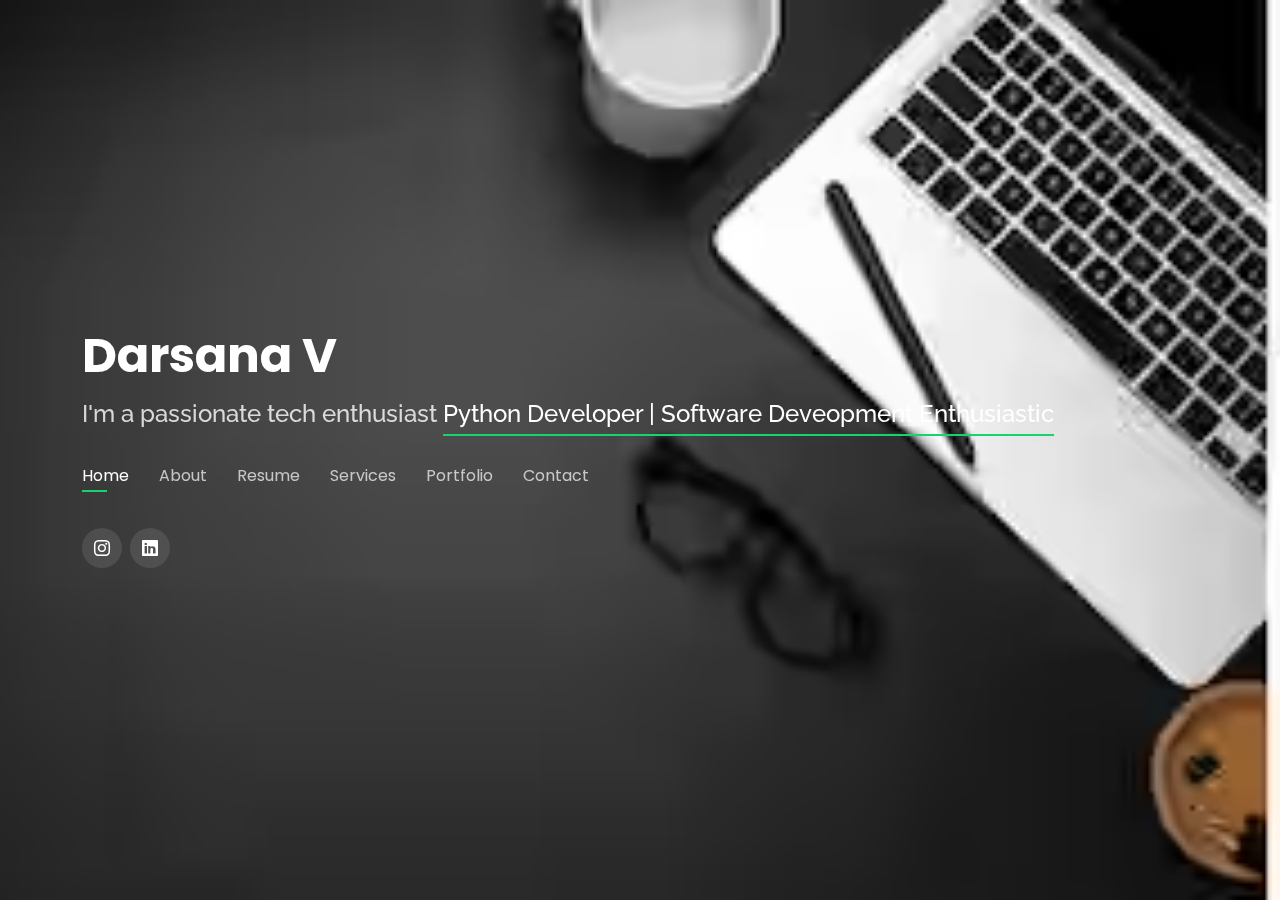
<file: index.html>
<!DOCTYPE html>
<html lang="en">

<head>
  <meta charset="utf-8">
  <meta content="width=device-width, initial-scale=1.0" name="viewport">

  <title>Personal Website</title>
  <meta content="" name="description">
  <meta content="" name="keywords">

  <!-- Favicons -->
  <link href="assets/img/favicon.png" rel="icon">
  <link href="assets/img/apple-touch-icon.png" rel="apple-touch-icon">

  <!-- Google Fonts -->
  <link href="https://fonts.googleapis.com/css?family=Open+Sans:300,300i,400,400i,600,600i,700,700i|Raleway:300,300i,400,400i,500,500i,600,600i,700,700i|Poppins:300,300i,400,400i,500,500i,600,600i,700,700i" rel="stylesheet">

  <!-- Vendor CSS Files -->
  <link href="assets/vendor/bootstrap/css/bootstrap.min.css" rel="stylesheet">
  <link href="assets/vendor/bootstrap-icons/bootstrap-icons.css" rel="stylesheet">
  <link href="assets/vendor/boxicons/css/boxicons.min.css" rel="stylesheet">
  <link href="assets/vendor/glightbox/css/glightbox.min.css" rel="stylesheet">
  <link href="assets/vendor/remixicon/remixicon.css" rel="stylesheet">
  <link href="assets/vendor/swiper/swiper-bundle.min.css" rel="stylesheet">

  <!-- Template Main CSS File -->
  <link href="assets/css/style.css" rel="stylesheet">

  <!-- =======================================================
  * Template Name: Personal
  * Updated: Mar 13 2024 with Bootstrap v5.3.3
  * Template URL: https://bootstrapmade.com/personal-free-resume-bootstrap-template/
  * Author: BootstrapMade.com
  * License: https://bootstrapmade.com/license/
  ======================================================== -->
</head>

<body>

  <!-- ======= Header ======= -->
  <header id="header">
    <div class="container">

      <h1><a href="index.html">Darsana V</a></h1>
      <!-- Uncomment below if you prefer to use an image logo -->
      <!-- <a href="index.html" class="mr-auto"><img src="assets/img/logo.png" alt="" class="img-fluid"></a> -->
      <h2>I'm a passionate tech enthusiast <span>Python Developer | Software  Deveopment Enthusiastic</span></h2>

      <nav id="navbar" class="navbar">
        <ul>
          <li><a class="nav-link active" href="#header">Home</a></li>
          <li><a class="nav-link" href="#about">About</a></li>
          <li><a class="nav-link" href="#resume">Resume</a></li>
          <li><a class="nav-link" href="#services">Services</a></li>
          <li><a class="nav-link" href="#portfolio">Portfolio</a></li>
          <li><a class="nav-link" href="#contact">Contact</a></li>
        </ul>
        <i class="bi bi-list mobile-nav-toggle"></i>
      </nav><!-- .navbar -->

      <div class="social-links">
        <!-- <a href="#" class="twitter"><i class="bi bi-twitter"></i></a> -->
        <!-- <a href="#" class="facebook"><i class="bi bi-facebook"></i></a> -->
        <a href="https://www.instagram.com/__floating_angel__/" class="instagram"><i class="bi bi-instagram"></i></a>
        <a href="https://www.linkedin.com/in/darsana-v-3a875a252/" class="linkedin"><i class="bi bi-linkedin"></i></a>
      </div>

    </div>
  </header><!-- End Header -->

  <!-- ======= About Section ======= -->
  <section id="about" class="about">

    <!-- ======= About Me ======= -->
    <div class="about-me container">

      <div class="section-title">
        <h2>About</h2>
        <p>Learn more about me</p>
      </div>

      <div class="row">
        <div class="col-lg-4" data-aos="fade-right">
          <img src="assets/img/itsme.jpeg" class="img-fluid" alt="">
        </div>
        <div class="col-lg-8 pt-4 pt-lg-0 content" data-aos="fade-left">
          <h3>Python &amp; Full stack Developer</h3>
          <!-- <p class="fst-italic">
            Lorem ipsum dolor sit amet, consectetur adipiscing elit, sed do eiusmod tempor incididunt ut labore et dolore
            magna aliqua.
          </p> -->
          <div class="row">
            <div class="col-lg-6">
              <ul>
                <li><i class="bi bi-chevron-right"></i> <strong>Birthday:</strong> <span>3 Dec 2001</span></li>
                <li><i class="bi bi-chevron-right"></i> <strong>Website:</strong> <span>www.example.com</span></li>
                <li><i class="bi bi-chevron-right"></i> <strong>Phone:</strong> <span>+91 8943765523</span></li>
                <li><i class="bi bi-chevron-right"></i> <strong>City:</strong> <span>Palakkad, Kerala</span></li>
              </ul>
            </div>
            <div class="col-lg-6">
              <ul>
                <li><i class="bi bi-chevron-right"></i> <strong>Age:</strong> <span>22</span></li>
                <li><i class="bi bi-chevron-right"></i> <strong>Degree:</strong> <span>Bachelor of Computer Application</span></li>
                <li><i class="bi bi-chevron-right"></i> <strong>PhEmailone:</strong> <span>dharsanadharsana10@gmail.com</span></li>
                <li><i class="bi bi-chevron-right"></i> <strong>Freelance:</strong> <span>Available</span></li>
              </ul>
            </div>
          </div>
          <br><br>
          <p>
            Strong in design and integration with intuitive problem-solving skills. Proficient in PYTHON,Django,JAVASCRIPT and SQL. Passionate about implementing and launching new projects. 
            Ability to translate business requirements into technical solutions. Looking to start the career as an entry-level software engineer with a reputed firm driven by technology.
          </p>
        </div>
      </div>

    </div><!-- End About Me -->

    <!-- ======= Counts ======= -->
    <!-- <div class="counts container"> 

      <div class="row">

        <div class="col-lg-3 col-md-6">
          <div class="count-box">
            <i class="bi bi-emoji-smile"></i>
            <span data-purecounter-start="0" data-purecounter-end="232" data-purecounter-duration="1" class="purecounter"></span>
            <p>Happy Clients</p>
          </div>
        </div>

        <div class="col-lg-3 col-md-6 mt-5 mt-md-0">
          <div class="count-box">
            <i class="bi bi-journal-richtext"></i>
            <span data-purecounter-start="0" data-purecounter-end="521" data-purecounter-duration="1" class="purecounter"></span>
            <p>Projects</p>
          </div>
        </div>

        <div class="col-lg-3 col-md-6 mt-5 mt-lg-0">
          <div class="count-box">
            <i class="bi bi-headset"></i>
            <span data-purecounter-start="0" data-purecounter-end="1463" data-purecounter-duration="1" class="purecounter"></span>
            <p>Hours Of Support</p>
          </div>
        </div>

        <div class="col-lg-3 col-md-6 mt-5 mt-lg-0">
          <div class="count-box">
            <i class="bi bi-award"></i>
            <span data-purecounter-start="0" data-purecounter-end="24" data-purecounter-duration="1" class="purecounter"></span>
            <p>Awards</p>
          </div>
        </div>

      </div>

     </div> -->
    <!-- End Counts -->
      
    <!-- ======= Skills  ======= -->
    <!-- <div class="skills container">
      
      <div class="section-title">
        <h2>Skills</h2>
      </div>

      <div class="row skills-content">
        <div class="col-lg-6">
         

          <div class="progress">
            <span class="skill">Python <i class="val">100%</i></span>
            <div class="progress-bar-wrap">
              <div class="progress-bar" role="progressbar" aria-valuenow="100" aria-valuemin="0" aria-valuemax="100"></div>
            </div>
          </div>

          <div class="progress">
            <span class="skill">Django <i class="val">80%</i></span>
            <div class="progress-bar-wrap">
              <div class="progress-bar" role="progressbar" aria-valuenow="90" aria-valuemin="0" aria-valuemax="100"></div>
            </div>
          </div>

          
          <div class="progress">
            <span class="skill">HTML <i class="val">80%</i></span>
            <div class="progress-bar-wrap">
              <div class="progress-bar" role="progressbar" aria-valuenow="90" aria-valuemin="0" aria-valuemax="100"></div>
            </div>
          </div>

        

          <div class="progress">
            <span class="skill">css <i class="val">80%</i></span>
            <div class="progress-bar-wrap">
              <div class="progress-bar" role="progressbar" aria-valuenow="90" aria-valuemin="0" aria-valuemax="100"></div>
            </div>
          </div>

        </div>

        <div class="col-lg-6">

          <div class="progress">
            <span class="skill">Mysql <i class="val">75%</i></span>
            <div class="progress-bar-wrap">
              <div class="progress-bar" role="progressbar" aria-valuenow="80" aria-valuemin="0" aria-valuemax="100"></div>
            </div>
          </div>

          <div class="progress">
            <span class="skill">Git/GitHub <i class="val">75%</i></span>
            <div class="progress-bar-wrap">
              <div class="progress-bar" role="progressbar" aria-valuenow="80" aria-valuemin="0" aria-valuemax="100"></div>
            </div>
          </div>

          <div class="progress">
            <span class="skill">Fastapi <i class="val">70%</i></span>
            <div class="progress-bar-wrap">
              <div class="progress-bar" role="progressbar" aria-valuenow="75" aria-valuemin="0" aria-valuemax="100"></div>
            </div>
          </div>
          
          
          <div class="progress">
            <span class="skill">Pg SQL <i class="val">70%</i></span>
            <div class="progress-bar-wrap">
              <div class="progress-bar" role="progressbar" aria-valuenow="75" aria-valuemin="0" aria-valuemax="100"></div>
            </div>
          </div>
          
          

          <div class="progress">
            <span class="skill">Javascript<i class="val">50%</i></span>
            <div class="progress-bar-wrap">
              <div class="progress-bar" role="progressbar" aria-valuenow="55" aria-valuemin="0" aria-valuemax="100"></div>
            </div>
          </div>

        </div>

      </div>

    </div>End Skills
 -->

        </div>
        <div class="swiper-pagination"></div>
      </div>

      <div class="owl-carousel testimonials-carousel">

      </div>

    </div><!-- End Testimonials  -->

  </section><!-- End About Section -->

  <!-- ======= Resume Section ======= -->
  <section id="resume" class="resume">
    <div class="container">

      <div class="section-title">
        <h2>Resume</h2>
        <p>Check My Resume</p>
      </div>

      <div class="row">
        <div class="col-lg-6">
          <h3 class="resume-title">Sumary</h3>
          <div class="resume-item pb-0">
            <h4>Darsana V</h4>
            <p>I'm 2023 BCA Graduate self taught passionate tech enthusiast i dont have much experience, i have tried doing many works while i studied i get a task i would finish properly and is a self researcher. I'm willing to learn and adapt new technologies and methodologies as well.
              <br>Innovative and deadline-driven Web Developer, designing and developing user-centered web applications from initial concept to final, polished deliverable.</p>
            <p>
            <ul>
              <li>Palakkad, kerala</li>
              <li>+91 8943765523</li>
              <li>darsana8123@gmail.com</li>
            </ul>
            </p>
          </div>
<br><br>
          <h3 class="resume-title">Education</h3>
          <div class="resume-item">
            <h4>Bachelor of computer application &amp;(BCA)</h4>
            <h5>2020 - 2023</h5>
           
            <p>V.V. College of science and technology kanjikode Palakkad<br> on Calicut University with 7.5 CGPA </p>
          </div>
          <!-- <div class="resume-item">
            <h4>Bachelor of Fine Arts &amp; Graphic Design</h4>
            <h5>2010 - 2014</h5>
            <p><em>Rochester Institute of Technology, Rochester, NY</em></p>
            <p>Quia nobis sequi est occaecati aut. Repudiandae et iusto quae reiciendis et quis Eius vel ratione eius unde vitae rerum voluptates asperiores voluptatem Earum molestiae consequatur neque etlon sader mart dila</p>
          </div> -->
        </div>
        <div class="col-lg-6">
          <h3 class="resume-title">Projects</h3>
          <div class="resume-item">
            <h4>e-commerce Website </h4>
            <p>
            <ul>
              <li>An Ecommerce website with features like signup login, forgot password with OTP usunf SMTP protocol.</li>
              <li>Single product, add to cart, Check out page wwith paytm payment integration.</li>
              <li>Admin page with admin can add product edit and delete product </li>
              <li>technologies used in backend like Python Django Restful api and SQlite3 database and Frontend HTML, CSS, Bootstrap, JavaScript and jQuery.</li>
            </ul>
            </p>
          </div>

          <div class="resume-item">
            <h4>Blog </h4>
            <!-- <h5>2017 - 2018</h5> -->
            <!-- <p><em>Stepping Stone Advertising, New York, NY</em></p> -->
            <p>
            <ul>
              <li>Blog application with Python Django.</li>
              <li>User to create, edit and delete posts.</li>
              <li>it allows Login and Logout</li>
              <li>A homepage to list all blogs and a dedicated page to show details about blog.</li>
            </ul>
            </p>
          </div>

          <div class="resume-item">
            <h4>Cafe Website</h4>
            <p>
            <ul>
              <li>A static website for restaurants, cofee shops or any catering relaed business</li>
              <li>Built with HTML, CSS, Bootstrap JavaScript and jQuery</li>
              <li>It is build 100% responsive.</li>
              <li>Developed numerous features like fade in, Transition, Hover effect, image transition etc</li>
            </ul>
            </p>
          </div>
          <button class="btn"><i class="fa fa-download"></i>Download CV</button>
        </div>

      </div>

    </div>
  </section><!-- End Resume Section -->

  <!-- ======= Services Section ======= -->
  <section id="services" class="services" style="background-color: white;">
    <div class="container">

      <div class="section-title">
        <h2>Services</h2>
        <p>My Services</p>
      </div>



      <div class="row">
        <div class="col-lg-4 col-md-6 d-flex align-items-stretch">
          <div class="icon-box">
            <div class="icon"><i class="bx bx-world"></i></div>
            <h4><a href="#">Back-end Web Development</a></h4>
            <!-- <p>Python | Django | Fast API | Restful API </p> -->
          </div>
        </div>
<!-- 
        <div class="col-lg-4 col-md-6 d-flex align-items-stretch mt-4 mt-md-0">
          <div class="icon-box">
            <div class="icon"><i class="bx bx-file"></i></div>
            <h4><a href="#">DBMS/RDBMS</a></h4>
            <p style="filter:opacity(0%);cursor:default;">Duis aute irure dolor in reprehenderit in voluptate velit esse cillum dolore</p>
          </div>
        </div> -->

       

        <div class="col-lg-4 col-md-6 d-flex align-items-stretch ">
          <div class="icon-box">
            <div class="icon"><i class="bx bx-world"></i></div>
            <h4><a href="">Front-end Web Development</a></h4>
            <!-- <p>HTML | CSS | JavaScript | jQuery | Bootstrap | Figma</p> -->
            <p style="filter:opacity(0%);cursor:default;">At vero eos et accusamus et iusto odio dignissimos ducimus qui blanditiis</p>
          </div>
        </div>
        <div class="col-lg-4 col-md-6 d-flex align-items-stretch">
          <div class="icon-box">
            <div class="icon"><i class="bx bx-tachometer"></i></div>
            <h4><a href="#">Debbugging</a></h4>
            <p style="filter:opacity(0%);cursor:default;">Excepteur sint occaecat cupidatat non proident, sunt in culpa qui officia</p>
          </div>
        </div>
        <!-- <div class="col-lg-4 col-md-6 d-flex align-items-stretch mt-4">
          <div class="icon-box">
            <div class="icon"><i class="bx bx-slideshow"></i></div>
            <h4><a href="#">Content Creation</a></h4>
            <p style="filter:opacity(0%);cursor:default;">Excepteur sint occaecat cupidatat non proident, sunt in culpa qui officia</p>
          </div>
        </div> -->

      <!-- </div> -->
<!--  
        <div class="col-lg-4 col-md-6 d-flex align-items-stretch mt-4 mt-lg-0">
          <div class="icon-box">
            <div class="icon"><i class="bx bx-world"></i></div>
            <h4><a href="">Database</a></h4>
            <p>MySql | PgSql</p>
          </div>
        </div>  -->


      </div>

    </div>
  </section><!-- End Services Section -->

  <!-- ======= Portfolio Section ======= -->
  <section id="portfolio" class="portfolio">
    <div class="container">

      <div class="section-title">
        <h2>Portfolio</h2>
        <a href="crinje.html">My Works</a>
      </div>
      <div class="body">
        <div class="markdown-heading" dir="auto">
          <h1 class="heading-element" dir="auto">Skills</h1>
          <a id="user-content-skills" class="anchor" aria-label="Permalink: Skills" href="#skills"><svg class="octicon octicon-link" viewBox="0 0 16 16" version="1.1" width="16" height="16" aria-hidden="true"><path d="m7.775 3.275 1.25-1.25a3.5 3.5 0 1 1 4.95 4.95l-2.5 2.5a3.5 3.5 0 0 1-4.95 0 .751.751 0 0 1 .018-1.042.751.751 0 0 1 1.042-.018 1.998 1.998 0 0 0 2.83 0l2.5-2.5a2.002 2.002 0 0 0-2.83-2.83l-1.25 1.25a.751.751 0 0 1-1.042-.018.751.751 0 0 1-.018-1.042Zm-4.69 9.64a1.998 1.998 0 0 0 2.83 0l1.25-1.25a.751.751 0 0 1 1.042.018.751.751 0 0 1 .018 1.042l-1.25 1.25a3.5 3.5 0 1 1-4.95-4.95l2.5-2.5a3.5 3.5 0 0 1 4.95 0 .751.751 0 0 1-.018 1.042.751.751 0 0 1-1.042.018 1.998 1.998 0 0 0-2.83 0l-2.5 2.5a1.998 1.998 0 0 0 0 2.83Z"></path></svg></a></div>
        <table>
          <tbody style="border: sold 5px white; width: auto; height: auto;">
            <tr>
              <td><b>Backend Languages</b></td>
              <td> : Python</td>
            </tr>
            <tr>
              <td><b>Frontend Languages </b></td><br>
              <td> : HTML, CSS, JavaScript, React js</td>
            </tr>
            <tr>
              <td><b>Document Markup <br>Language</b></td>
              <td> : XML</td>
            </tr>
            <tr>
              <td><b>Libraries</b></td>
              <td> : Bootstrap, jQuery</td>
            </tr>
            <tr>
              <td><b>Database</b></td>
              <td> : MySQL, PgSql, SQlite3</td>
            </tr>
            <div class="box" style="width: 200px; position: relative; height: 100px; border-width: 5px;">
              <tr>
                <td><b>Project<br> Management Tool</b></td>
                <td> : Visual Studio Code, Git/GitHub, Jupyter Notebook, Pycharm (Basics)</td>
              </tr>
            </div>
           
            <tr>
              <td><b>Operating System</b></td>
              <td> : Windows 10, Ubuntu, Android</td>
            </tr>
            <tr>
              <td><b>Web Framework</b></td>
              <td> : Django, Fastapi, Restful api (Basics)</td>
            </tr>
            <tr>
              <td><b>Tools</b></td>
              <td> : Figma, Wordpress(Basics)</td>
            </tr>
            <tr>
              <td><b>Libraries</b></td>
              <td> : Bootstrap</td>
            </tr>
          </tbody>
        </table><br><br>
        <!-- <div class="cert">
          <h1>Certuficates</h1>
          <p>bvcdfdtcc</p>
         
        </div> -->
        <div class="lang">
          <h1>Languages Known</h1><br>
          <table>
            <p>1. English - Professional Working proficiency</p><br>
            <p>2. Malayalam - Native </p><br>
            <p>4. Tamil - Basics </p><br>
            <p>3. Hindi - Basics </p><br>
           
          </table>
        </div>

      </div>
    </div>
  </section><!-- End Portfolio Section -->

  <!-- ======= Contact Section ======= -->
  <section id="contact" class="contact">
    <div class="container">

      <div class="section-title">
        <h2>Contact</h2>
        <p>Contact Me</p>
      </div>

      <div class="row mt-2">

        <div class="col-md-6 d-flex align-items-stretch">
          <div class="info-box">
            <i class="bx bx-map"></i>
            <h3>My Address</h3>
            <p>Moochikad(ho) Kannimari(po) Palakkad, Kerala</p>
          </div>
        </div>

        <div class="col-md-6 mt-4 mt-md-0 d-flex align-items-stretch">
          <div class="info-box">
            <i class="bx bx-share-alt"></i>
            <h3>Social Profiles</h3>
            <div class="social-links">
              <!-- <a href="#" class="twitter"><i class="bi bi-twitter"></i></a> -->
              <!-- <a href="#" class="facebook"><i class="bi bi-facebook"></i></a> -->
              <a href="https://www.instagram.com/__floating_angel__/" class="instagram"><i class="bi bi-instagram"></i></a>
              <!-- <a href="#" class="google-plus"><i class="bi bi-skype"></i></a> -->
              <a href="https://www.linkedin.com/in/darsana-v-3a875a252/" class="linkedin"><i class="bi bi-linkedin"></i></a>
            </div>
          </div>
        </div>

        <div class="col-md-6 mt-4 d-flex align-items-stretch">
          <div class="info-box">
            <i class="bx bx-envelope"></i>
            <h3>Email Me</h3>
            <p>darsana8123@gmail.com</p>
          </div>
        </div>
        <div class="col-md-6 mt-4 d-flex align-items-stretch">
          <div class="info-box">
            <i class="bx bx-phone-call"></i>
            <h3>Call Me</h3>
            <p>+91 8943765523</p>
          </div>
        </div>
      </div>

      <form action="forms/contact.php" method="post" role="form" class="php-email-form mt-4">
        <div class="row">
          <div class="col-md-6 form-group">
            <input type="text" name="name" class="form-control" id="name" placeholder="Your Name" required>
          </div>
          <div class="col-md-6 form-group mt-3 mt-md-0">
            <input type="email" class="form-control" name="email" id="email" placeholder="Your Email" required>
          </div>
        </div>
        <div class="form-group mt-3">
          <input type="text" class="form-control" name="subject" id="subject" placeholder="Subject" required>
        </div>
        <div class="form-group mt-3">
          <textarea class="form-control" name="message" rows="5" placeholder="Message" required></textarea>
        </div>
        <div class="my-3">
          <div class="loading">Loading</div>
          <div class="error-message"></div>
          <div class="sent-message">Your message has been sent. Thank you!</div>
        </div>
        <div class="text-center"><button type="submit">Send Message</button></div>
      </form>

    </div>
  </section><!-- End Contact Section -->

  <!-- Vendor JS Files -->
  <script src="assets/vendor/purecounter/purecounter_vanilla.js"></script>
  <script src="assets/vendor/bootstrap/js/bootstrap.bundle.min.js"></script>
  <script src="assets/vendor/glightbox/js/glightbox.min.js"></script>
  <script src="assets/vendor/isotope-layout/isotope.pkgd.min.js"></script>
  <script src="assets/vendor/swiper/swiper-bundle.min.js"></script>
  <script src="assets/vendor/waypoints/noframework.waypoints.js"></script>
  <script src="assets/vendor/php-email-form/validate.js"></script>

  <!-- Template Main JS File -->
  <script src="assets/js/main.js"></script>
  
</body>
</html>
</file>
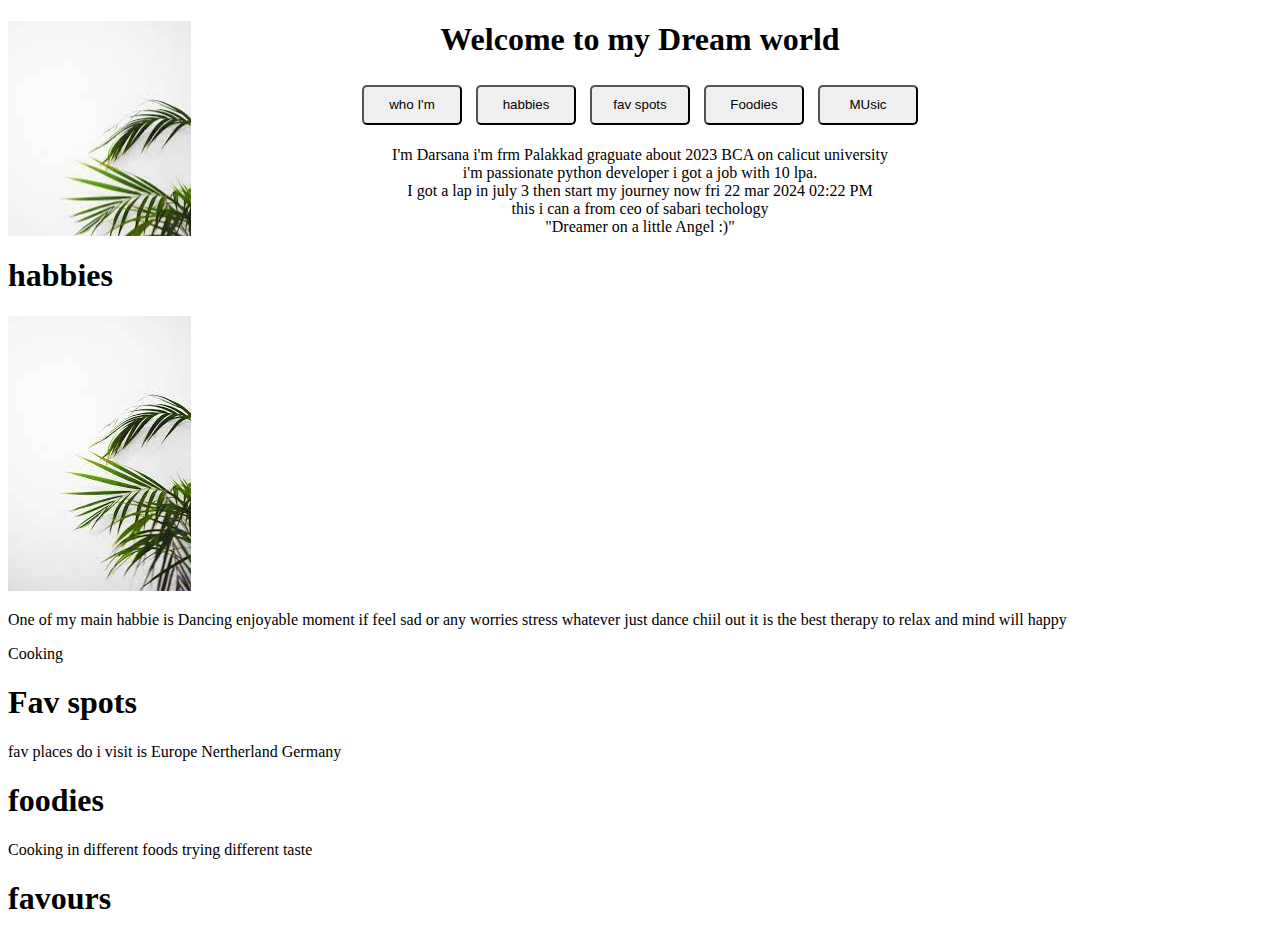
<file: crinje.html>
<!DOCTYPE html>
<html lang="en">
<head>
    <meta charset="UTF-8">
    <meta name="viewport" content="width=device-width, initial-scale=1.0">
    <title>Document</title>
    <link rel="stylesheet" href="crinje.css">
</head>
<body>
    <section id="iim-session">
        <div class="row">
            <div class="col-md-6" style="text-align: center; background-image: url(leaf.jpg);
                                        background-repeat: no-repeat; width: 100%; 
                                        height: 100%;">
                <h1>Welcome to my Dream world</h1>
                <div class="main-div">
                    <button class="subdiv">who I'm</button>
                    <button class="subdiv">habbies</button>
                    <button class="subdiv">fav spots</button>
                    <button class="subdiv">Foodies</button>
                    <button class="subdiv">MUsic</button>
                </div>
                <p>I'm Darsana i'm frm Palakkad graguate about 2023 BCA on calicut university <br> i'm passionate python developer i got a job with 10 lpa.
                <br>I got a lap in july 3 then start my journey now fri 22 mar 2024 02:22 PM <br>
                this i can a from ceo of sabari techology 
                <br>"Dreamer on a little Angel :)"
            </p>
            </div>
        </div>
    </section>


    <section id="">
        <h1>habbies</h1>
        <img src="leaf.jpg" class="leaf">
        <p>One of my main habbie is Dancing enjoyable moment if feel sad or any worries stress whatever just 
            dance chiil out it is the best therapy to relax and mind will happy <br>
        </p>
        <p> Cooking </p>
        <style>
        
        </style>
    </section>


    <section id="">
        <h1>Fav spots</h1>
        <p>fav places do i visit is Europe Nertherland Germany </p>

    </section>


    <section id="">
        <h1>foodies</h1>
        <p>Cooking in different foods trying different taste </p>

    </section>


    <section id="">
        <h1>favours</h1>

    </section>


    <footer>

    </footer>
</body>
</html>
</file>
<file: crinje.css>
.subdiv{
    width: 100px;
    height: 40px;
    padding: 5px;
    margin: 5px;
    border-radius: 5px;
    text-align: center;
}
</file>
<file: assets/css/style.css>
/**
* Template Name: Personal
* Updated: Mar 13 2024 with Bootstrap v5.3.3
* Template URL: https://bootstrapmade.com/personal-free-resume-bootstrap-template/
* Author: BootstrapMade.com
* License: https://bootstrapmade.com/license/
*/

/*--------------------------------------------------------------
# General
--------------------------------------------------------------*/
body {
  font-family: "Open Sans", sans-serif;
  background-color: #040404;
  color: #fff;
  position: relative;
  background: transparent;
}

body::before {
  content: "";
  position: fixed;
  background: #040404 url("../img/lp.avif") top right no-repeat;
  background-size: cover;
  left: 0;
  right: 0;
  top: 0;
  height: 100vh;
  z-index: -1;
}

@media (min-width: 1024px) {
  body::before {
    background-attachment: fixed;
  }
}

a {
  color: #18d26e;
  text-decoration: none;
}

a:hover {
  color: #35e888;
  text-decoration: none;
}

h1,
h2,
h3,
h4,
h5,
h6 {
  font-family: "Raleway", sans-serif;
}

/*--------------------------------------------------------------
# Header
--------------------------------------------------------------*/
#header {
  transition: ease-in-out 0.3s;
  position: relative;
  height: 100vh;
  display: flex;
  align-items: center;
  z-index: 997;
  overflow-y: auto;
}

#header * {
  transition: ease-in-out 0.3s;
}

#header h1 {
  font-size: 48px;
  margin: 0;
  padding: 0;
  line-height: 1;
  font-weight: 700;
  font-family: "Poppins", sans-serif;
}

#header h1 a,
#header h1 a:hover {
  color: #fff;
  line-height: 1;
  display: inline-block;
}

#header h2 {
  font-size: 24px;
  margin-top: 20px;
  color: rgba(255, 255, 255, 0.8);
}

#header h2 span {
  color: #fff;
  border-bottom: 2px solid #18d26e;
  padding-bottom: 6px;
}

#header img {
  padding: 0;
  margin: 0;
}

#header .social-links {
  margin-top: 40px;
  display: flex;
}

#header .social-links a {
  font-size: 16px;
  display: flex;
  justify-content: center;
  align-items: center;
  background: rgba(255, 255, 255, 0.1);
  color: #fff;
  line-height: 1;
  margin-right: 8px;
  border-radius: 50%;
  width: 40px;
  height: 40px;
}

#header .social-links a:hover {
  background: #18d26e;
}

@media (max-width: 992px) {
  #header h1 {
    font-size: 36px;
  }

  #header h2 {
    font-size: 20px;
    line-height: 30px;
  }

  #header .social-links {
    margin-top: 15px;
  }

  #header .container {
    display: flex;
    flex-direction: column;
    align-items: center;
  }
}

/* Header Top */
#header.header-top {
  height: 80px;
  position: fixed;
  left: 0;
  top: 0;
  right: 0;
  background: rgba(0, 0, 0, 0.9);
}

#header.header-top .social-links,
#header.header-top h2 {
  display: none;
}

#header.header-top h1 {
  margin-right: auto;
  font-size: 36px;
}

#header.header-top img {
  max-height: 60px;
  margin-right: 20px !important;
}

#header.header-top .container {
  display: flex;
  align-items: center;
}

#header.header-top .navbar {
  margin: 0;
}

@media (max-width: 768px) {
  #header.header-top {
    height: 60px;
  }

  #header.header-top h1 {
    font-size: 26px;
  }
}

/*--------------------------------------------------------------
# Navigation Menu
--------------------------------------------------------------*/
/**
* Desktop Navigation 
*/
.navbar {
  padding: 0;
  margin-top: 35px;
}

.navbar ul {
  margin: 0;
  padding: 0;
  display: flex;
  list-style: none;
  align-items: center;
}

.navbar li {
  position: relative;
}

.navbar li+li {
  margin-left: 30px;
}

.navbar a,
.navbar a:focus {
  display: flex;
  align-items: center;
  justify-content: space-between;
  padding: 0;
  font-family: "Poppins", sans-serif;
  font-size: 16px;
  font-weight: 400;
  color: rgba(255, 255, 255, 0.7);
  white-space: nowrap;
  transition: 0.3s;
}

.navbar a i,
.navbar a:focus i {
  font-size: 12px;
  line-height: 0;
  margin-left: 5px;
}

.navbar a:before {
  content: "";
  position: absolute;
  width: 0;
  height: 2px;
  bottom: -4px;
  left: 0;
  background-color: #18d26e;
  visibility: hidden;
  width: 0px;
  transition: all 0.3s ease-in-out 0s;
}

.navbar a:hover:before,
.navbar li:hover>a:before,
.navbar .active:before {
  visibility: visible;
  width: 25px;
}

.navbar a:hover,
.navbar .active,
.navbar .active:focus,
.navbar li:hover>a {
  color: #fff;
}

/**
* Mobile Navigation 
*/
.mobile-nav-toggle {
  color: #fff;
  font-size: 28px;
  cursor: pointer;
  display: none;
  line-height: 0;
  transition: 0.5s;
  position: fixed;
  right: 15px;
  top: 15px;
}

@media (max-width: 991px) {
  .mobile-nav-toggle {
    display: block;
  }

  .navbar ul {
    display: none;
  }
}

.navbar-mobile {
  position: fixed;
  overflow: hidden;
  top: 0;
  right: 0;
  left: 0;
  bottom: 0;
  background: rgba(0, 0, 0, 0.9);
  transition: 0.3s;
  z-index: 999;
  margin-top: 0;
}

.navbar-mobile .mobile-nav-toggle {
  position: absolute;
  top: 15px;
  right: 15px;
}

.navbar-mobile ul {
  display: block;
  position: absolute;
  top: 55px;
  right: 15px;
  bottom: 45px;
  left: 15px;
  padding: 10px 0;
  overflow-y: auto;
  transition: 0.3s;
  border: 2px solid rgba(255, 255, 255, 0.2);
}

.navbar-mobile li {
  padding: 12px 20px;
}

.navbar-mobile li+li {
  margin: 0;
}

.navbar-mobile a,
.navbar-mobile a:focus {
  font-size: 16px;
  position: relative;
}

/*--------------------------------------------------------------
# Sections General
--------------------------------------------------------------*/
section {
  overflow: hidden;
  position: absolute;
  width: 100%;
  top: 140px;
  bottom: 100%;
  opacity: 0;
  transition: ease-in-out 0.4s;
  z-index: 2;
}

section.section-show {
  top: 100px;
  bottom: auto;
  opacity: 1;
  padding-bottom: 45px;
}

section .container {
  background: rgba(0, 0, 0, 0.9);
  padding: 30px;
}

@media (max-width: 768px) {
  section {
    top: 120px;
  }

  section.section-show {
    top: 80px;
  }
}

.section-title h2 {
  font-size: 14px;
  font-weight: 500;
  padding: 0;
  line-height: 1px;
  margin: 0 0 20px 0;
  letter-spacing: 2px;
  text-transform: uppercase;
  color: #aaaaaa;
  font-family: "Poppins", sans-serif;
}

.section-title h2::after {
  content: "";
  width: 120px;
  height: 1px;
  display: inline-block;
  background: #4ceb95;
  margin: 4px 10px;
}

.section-title p {
  margin: 0;
  margin: -15px 0 15px 0;
  font-size: 36px;
  font-weight: 700;
  text-transform: uppercase;
  font-family: "Poppins", sans-serif;
  color: #fff;
}

/*--------------------------------------------------------------
# About
--------------------------------------------------------------*/
.about-me .content h3 {
  font-weight: 700;
  font-size: 26px;
  color: #18d26e;
}

.about-me .content ul {
  list-style: none;
  padding: 0;
}

.about-me .content ul li {
  margin-bottom: 20px;
  display: flex;
  align-items: center;
}

.about-me .content ul strong {
  margin-right: 10px;
}

.about-me .content ul i {
  font-size: 16px;
  margin-right: 5px;
  color: #18d26e;
  line-height: 0;
}

.about-me .content p:last-child {
  margin-bottom: 0;
}

/*--------------------------------------------------------------
# Counts
--------------------------------------------------------------*/
.counts {
  padding: 70px 0 60px;
}

.counts .count-box {
  padding: 30px 30px 25px 30px;
  width: 100%;
  position: relative;
  text-align: center;
  background: rgba(255, 255, 255, 0.08);
}

.counts .count-box i {
  position: absolute;
  top: -25px;
  left: 50%;
  transform: translateX(-50%);
  font-size: 24px;
  background: rgba(255, 255, 255, 0.1);
  padding: 12px;
  color: #18d26e;
  border-radius: 50px;
  line-height: 0;
}

.counts .count-box span {
  font-size: 36px;
  display: block;
  font-weight: 600;
  color: #fff;
}

.counts .count-box p {
  padding: 0;
  margin: 0;
  font-family: "Raleway", sans-serif;
  font-size: 14px;
}

/*--------------------------------------------------------------
# Skills
--------------------------------------------------------------*/
.skills .progress {
  height: 60px;
  display: block;
  background: none;
  border-radius: 0;
}

.skills .progress .skill {
  padding: 10px 0;
  margin: 0;
  text-transform: uppercase;
  display: block;
  font-weight: 600;
  font-family: "Poppins", sans-serif;
  color: #fff;
}

.skills .progress .skill .val {
  float: right;
  font-style: normal;
}

.skills .progress-bar-wrap {
  background: rgba(255, 255, 255, 0.2);
}

.skills .progress-bar {
  width: 1px;
  height: 10px;
  transition: 0.9s;
  background-color: #18d26e;
}

/*--------------------------------------------------------------
# Interests
--------------------------------------------------------------*/
.interests .icon-box {
  display: flex;
  align-items: center;
  padding: 20px;
  background: rgba(255, 255, 255, 0.08);
  transition: ease-in-out 0.3s;
}

.interests .icon-box i {
  font-size: 32px;
  padding-right: 10px;
  line-height: 1;
}

.interests .icon-box h3 {
  font-weight: 700;
  margin: 0;
  padding: 0;
  line-height: 1;
  font-size: 16px;
  color: #fff;
}

.interests .icon-box:hover {
  background: rgba(255, 255, 255, 0.12);
}

/*--------------------------------------------------------------
# Testimonials
--------------------------------------------------------------*/
.testimonials .testimonials-carousel,
.testimonials .testimonials-slider {
  overflow: hidden;
}

.testimonials .testimonial-item {
  box-sizing: content-box;
  min-height: 320px;
}

.testimonials .testimonial-item .testimonial-img {
  width: 90px;
  border-radius: 50%;
  margin: -40px 0 0 40px;
  position: relative;
  z-index: 2;
  border: 6px solid rgba(255, 255, 255, 0.12);
}

.testimonials .testimonial-item h3 {
  font-size: 18px;
  font-weight: bold;
  margin: 10px 0 5px 45px;
  color: #fff;
}

.testimonials .testimonial-item h4 {
  font-size: 14px;
  color: #999;
  margin: 0 0 0 45px;
}

.testimonials .testimonial-item .quote-icon-left,
.testimonials .testimonial-item .quote-icon-right {
  color: rgba(255, 255, 255, 0.25);
  font-size: 26px;
}

.testimonials .testimonial-item .quote-icon-left {
  display: inline-block;
  left: -5px;
  position: relative;
}

.testimonials .testimonial-item .quote-icon-right {
  display: inline-block;
  right: -5px;
  position: relative;
  top: 10px;
}

.testimonials .testimonial-item p {
  font-style: italic;
  margin: 0 15px 0 15px;
  padding: 20px 20px 60px 20px;
  background: rgba(255, 255, 255, 0.1);
  position: relative;
  border-radius: 6px;
  position: relative;
  z-index: 1;
}

.testimonials .swiper-pagination {
  margin-top: 20px;
  position: relative;
}

.testimonials .swiper-pagination .swiper-pagination-bullet {
  width: 12px;
  height: 12px;
  opacity: 1;
  background-color: rgba(255, 255, 255, 0.3);
}

.testimonials .swiper-pagination .swiper-pagination-bullet-active {
  background-color: #18d26e;
}

/*--------------------------------------------------------------
# Resume
--------------------------------------------------------------*/
.resume .resume-title {
  font-size: 26px;
  font-weight: 700;
  margin-top: 20px;
  margin-bottom: 20px;
  color: #fff;
}

.resume .resume-item {
  padding: 0 0 20px 20px;
  margin-top: -2px;
  border-left: 2px solid rgba(255, 255, 255, 0.2);
  position: relative;
}

.resume .resume-item h4 {
  line-height: 18px;
  font-size: 18px;
  font-weight: 600;
  text-transform: uppercase;
  font-family: "Poppins", sans-serif;
  color: #18d26e;
  margin-bottom: 10px;
}

.resume .resume-item h5 {
  font-size: 16px;
  background: rgba(255, 255, 255, 0.15);
  padding: 5px 15px;
  display: inline-block;
  font-weight: 600;
  margin-bottom: 10px;
}

.resume .resume-item ul {
  padding-left: 20px;
}

.resume .resume-item ul li {
  padding-bottom: 10px;
}

.resume .resume-item:last-child {
  padding-bottom: 0;
}

.resume .resume-item::before {
  content: "";
  position: absolute;
  width: 16px;
  height: 16px;
  border-radius: 50px;
  left: -9px;
  top: 0;
  background: #18d26e;
  border: 2px solid #18d26e;
}

/*--------------------------------------------------------------
# Services
--------------------------------------------------------------*/
.services .icon-box {
  text-align: center;
  background: rgba(204, 204, 204, 0.1);
  padding: 80px 20px;
  transition: all ease-in-out 0.3s;
}

.services .icon-box .icon {
  margin: 0 auto;
  width: 64px;
  height: 64px;
  background: #18d26e;
  border-radius: 5px;
  transition: all 0.3s ease-out 0s;
  display: flex;
  align-items: center;
  justify-content: center;
  margin-bottom: 20px;
  transform-style: preserve-3d;
}

.services .icon-box .icon i {
  color: #fff;
  font-size: 28px;
}

.services .icon-box .icon::before {
  position: absolute;
  content: "";
  left: -8px;
  top: -8px;
  height: 100%;
  width: 100%;
  background: rgba(255, 255, 255, 0.15);
  border-radius: 5px;
  transition: all 0.3s ease-out 0s;
  transform: translateZ(-1px);
}

.services .icon-box h4 {
  font-weight: 700;
  margin-bottom: 15px;
  font-size: 24px;
}

.services .icon-box h4 a {
  color: #fff;
}

.services .icon-box p {
  line-height: 24px;
  font-size: 14px;
  margin-bottom: 0;
}

.services .icon-box:hover {
  background: #18d26e;
  border-color: #18d26e;
}

.services .icon-box:hover .icon {
  background: #fff;
}

.services .icon-box:hover .icon i {
  color: #18d26e;
}

.services .icon-box:hover .icon::before {
  background: #35e888;
}

.services .icon-box:hover h4 a,
.services .icon-box:hover p {
  color: #fff;
}

/*--------------------------------------------------------------
# Portfolio
--------------------------------------------------------------*/
.portfolio .portfolio-item {
  margin-bottom: 30px;
}

.portfolio #portfolio-flters {
  padding: 0;
  margin: 0 auto 15px auto;
  list-style: none;
  text-align: center;
  border-radius: 50px;
  padding: 2px 15px;
}

.portfolio #portfolio-flters li {
  cursor: pointer;
  display: inline-block;
  padding: 8px 16px 10px 16px;
  font-size: 14px;
  font-weight: 600;
  line-height: 1;
  text-transform: uppercase;
  color: #fff;
  background: rgba(255, 255, 255, 0.1);
  margin: 0 3px 10px 3px;
  transition: all 0.3s ease-in-out;
  border-radius: 4px;
}

.portfolio #portfolio-flters li:hover,
.portfolio #portfolio-flters li.filter-active {
  background: #18d26e;
}

.portfolio #portfolio-flters li:last-child {
  margin-right: 0;
}

.portfolio .portfolio-wrap {
  transition: 0.3s;
  position: relative;
  overflow: hidden;
  z-index: 1;
  background: rgba(0, 0, 0, 0.6);
}

.portfolio .portfolio-wrap::before {
  content: "";
  background: rgba(0, 0, 0, 0.6);
  position: absolute;
  left: 30px;
  right: 30px;
  top: 30px;
  bottom: 30px;
  transition: all ease-in-out 0.3s;
  z-index: 2;
  opacity: 0;
}

.portfolio .portfolio-wrap .portfolio-info {
  opacity: 0;
  position: absolute;
  top: 0;
  left: 0;
  right: 0;
  bottom: 0;
  text-align: center;
  z-index: 3;
  transition: all ease-in-out 0.3s;
  display: flex;
  flex-direction: column;
  justify-content: center;
  align-items: center;
}

.portfolio .portfolio-wrap .portfolio-info::before {
  display: block;
  content: "";
  width: 48px;
  height: 48px;
  position: absolute;
  top: 35px;
  left: 35px;
  border-top: 3px solid #fff;
  border-left: 3px solid #fff;
  transition: all 0.5s ease 0s;
  z-index: 9994;
}

.portfolio .portfolio-wrap .portfolio-info::after {
  display: block;
  content: "";
  width: 48px;
  height: 48px;
  position: absolute;
  bottom: 35px;
  right: 35px;
  border-bottom: 3px solid #fff;
  border-right: 3px solid #fff;
  transition: all 0.5s ease 0s;
  z-index: 9994;
}

.portfolio .portfolio-wrap .portfolio-info h4 {
  font-size: 20px;
  color: #fff;
  font-weight: 600;
}

.portfolio .portfolio-wrap .portfolio-info p {
  color: #ffffff;
  font-size: 14px;
  text-transform: uppercase;
  padding: 0;
  margin: 0;
}

.portfolio .portfolio-wrap .portfolio-links {
  text-align: center;
  z-index: 4;
}

.portfolio .portfolio-wrap .portfolio-links a {
  color: #fff;
  margin: 0 2px;
  font-size: 28px;
  display: inline-block;
  transition: 0.3s;
}

.portfolio .portfolio-wrap .portfolio-links a:hover {
  color: #63eda3;
}

.portfolio .portfolio-wrap:hover::before {
  top: 0;
  left: 0;
  right: 0;
  bottom: 0;
  opacity: 1;
}

.portfolio .portfolio-wrap:hover .portfolio-info {
  opacity: 1;
}

.portfolio .portfolio-wrap:hover .portfolio-info::before {
  top: 15px;
  left: 15px;
}

.portfolio .portfolio-wrap:hover .portfolio-info::after {
  bottom: 15px;
  right: 15px;
}

/*--------------------------------------------------------------
# Portfolio Details
--------------------------------------------------------------*/
.portfolio-details {
  padding-top: 40px;
  background: rgba(0, 0, 0, 0.8);
  position: fixed;
  left: 0;
  right: 0;
  top: 0;
  bottom: 0;
  overflow-y: auto;
}

.portfolio-details .container {
  padding-top: 20px;
  padding-bottom: 40px;
}

.portfolio-details .portfolio-title {
  font-size: 26px;
  font-weight: 700;
  margin-bottom: 20px;
}

.portfolio-details .portfolio-info {
  padding-top: 45px;
}

.portfolio-details .portfolio-info h3 {
  font-size: 22px;
  font-weight: 400;
  margin-bottom: 20px;
}

.portfolio-details .portfolio-info ul {
  list-style: none;
  padding: 0;
  font-size: 15px;
}

.portfolio-details .portfolio-info ul li+li {
  margin-top: 10px;
}

.portfolio-details .portfolio-info p {
  font-size: 15px;
  padding: 15px 0 0 0;
}

@media (max-width: 992px) {
  .portfolio-details .portfolio-info {
    padding-top: 20px;
  }
}

.portfolio-details .swiper-pagination {
  margin-top: 20px;
  position: relative;
}

.portfolio-details .swiper-pagination .swiper-pagination-bullet {
  width: 12px;
  height: 12px;
  opacity: 1;
  background-color: rgba(255, 255, 255, 0.3);
}

.portfolio-details .swiper-pagination .swiper-pagination-bullet-active {
  background-color: #18d26e;
}

/*--------------------------------------------------------------
# Contact
--------------------------------------------------------------*/
.contact .info-box {
  color: #444444;
  padding: 20px;
  width: 100%;
  background: rgba(255, 255, 255, 0.08);
}

.contact .info-box i.bx {
  font-size: 24px;
  color: #18d26e;
  border-radius: 50%;
  padding: 14px;
  float: left;
  background: rgba(255, 255, 255, 0.1);
}

.contact .info-box h3 {
  font-size: 20px;
  color: rgba(255, 255, 255, 0.5);
  font-weight: 700;
  margin: 10px 0 8px 68px;
}

.contact .info-box p {
  padding: 0;
  color: #fff;
  line-height: 24px;
  font-size: 14px;
  margin: 0 0 0 68px;
}

.contact .info-box .social-links {
  margin: 5px 0 0 68px;
  display: flex;
}

.contact .info-box .social-links a {
  font-size: 18px;
  display: inline-block;
  color: #fff;
  line-height: 1;
  margin-right: 12px;
  transition: 0.3s;
}

.contact .info-box .social-links a:hover {
  color: #18d26e;
}

.contact .php-email-form {
  padding: 30px;
  background: rgba(255, 255, 255, 0.08);
}

.contact .php-email-form .error-message {
  display: none;
  background: rgba(255, 255, 255, 0.08);
  background: #ed3c0d;
  text-align: left;
  padding: 15px;
  font-weight: 600;
}

.contact .php-email-form .error-message br+br {
  margin-top: 25px;
}

.contact .php-email-form .sent-message {
  display: none;
  background: rgba(255, 255, 255, 0.08);
  background: #18d26e;
  text-align: center;
  padding: 15px;
  font-weight: 600;
}

.contact .php-email-form .loading {
  display: none;
  background: rgba(255, 255, 255, 0.08);
  text-align: center;
  padding: 15px;
}

.contact .php-email-form .loading:before {
  content: "";
  display: inline-block;
  border-radius: 50%;
  width: 24px;
  height: 24px;
  margin: 0 10px -6px 0;
  border: 3px solid #18d26e;
  border-top-color: #eee;
  animation: animate-loading 1s linear infinite;
}

.contact .php-email-form input,
.contact .php-email-form textarea {
  border-radius: 0;
  box-shadow: none;
  font-size: 14px;
  background: rgba(255, 255, 255, 0.08);
  border: 0;
  transition: 0.3s;
  color: #fff;
}

.contact .php-email-form input:focus,
.contact .php-email-form textarea:focus {
  background-color: rgba(255, 255, 255, 0.11);
}

.contact .php-email-form input::-moz-placeholder,
.contact .php-email-form textarea::-moz-placeholder {
  color: rgba(255, 255, 255, 0.3);
  opacity: 1;
}

.contact .php-email-form input::placeholder,
.contact .php-email-form textarea::placeholder {
  color: rgba(255, 255, 255, 0.3);
  opacity: 1;
}

.contact .php-email-form input {
  padding: 10px 15px;
}

.contact .php-email-form textarea {
  padding: 12px 15px;
}

.contact .php-email-form button[type=submit] {
  background: #18d26e;
  border: 0;
  padding: 10px 30px;
  color: #fff;
  transition: 0.4s;
  border-radius: 4px;
}

.contact .php-email-form button[type=submit]:hover {
  background: #15bb62;
}

@keyframes animate-loading {
  0% {
    transform: rotate(0deg);
  }

  100% {
    transform: rotate(360deg);
  }
}

/*--------------------------------------------------------------
# Credits
--------------------------------------------------------------*/
.credits {
  position: fixed;
  right: 0;
  left: 0;
  bottom: 0;
  padding: 15px;
  text-align: right;
  font-size: 13px;
  color: #fff;
  z-index: 999999;
}

@media (max-width: 992px) {
  .credits {
    text-align: center;
    padding: 10px;
    background: rgba(0, 0, 0, 0.8);
  }
}

.credits a {
  color: #18d26e;
  transition: 0.3s;
}

.credits a:hover {
  color: #fff;
}
</file>
